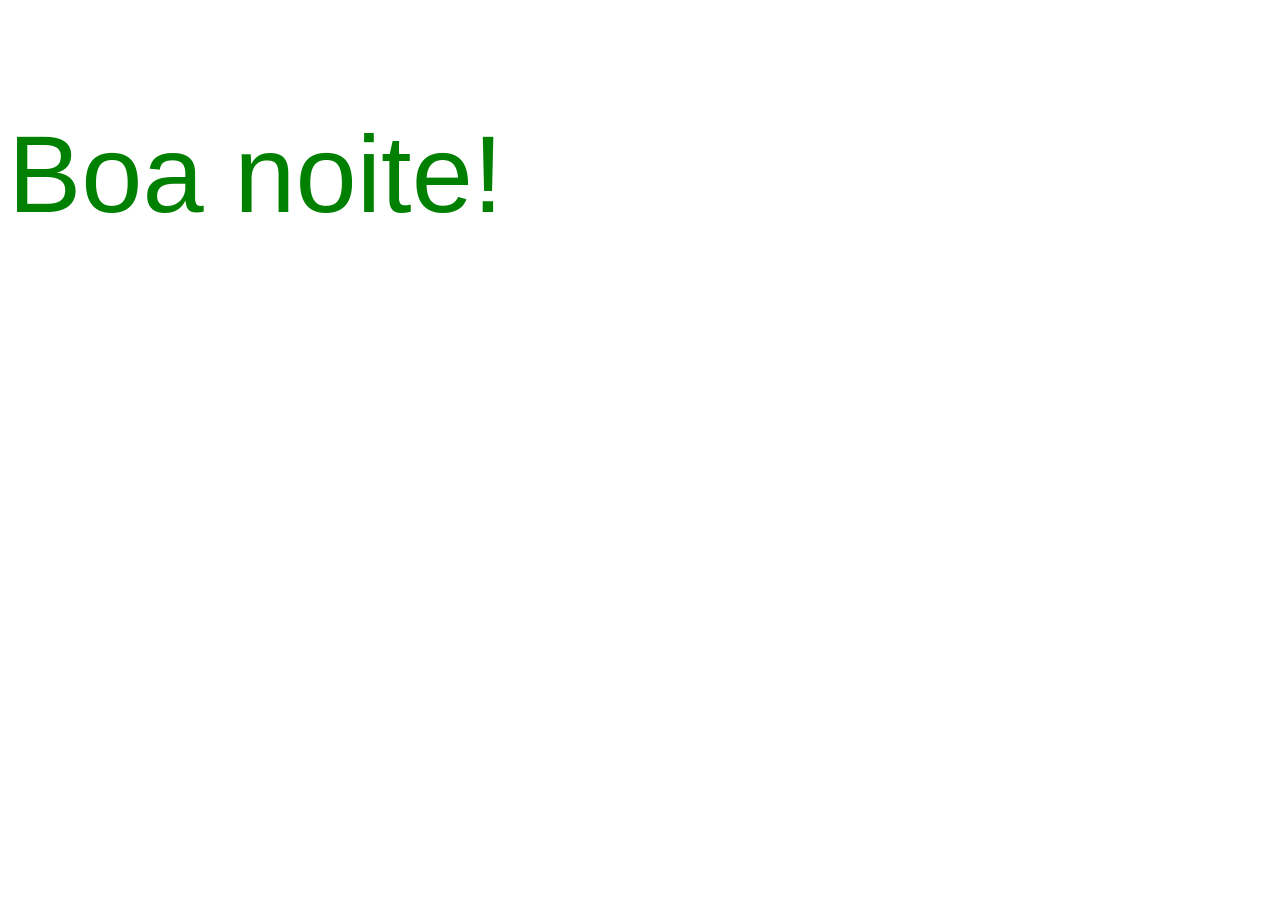
<file: aula 1/index.html>
<!doctype html>
<html lang="pt-Br">
  <head>
    <meta charset="UTF-8" />
    <meta name="viewport" content="width=device-width, initial-scale=1.0" />
    <link rel="stylesheet" href="./css/style.css" />
    <title>Aula-1 / CSS</title>    
  </head>
  <body>
     <p>Boa noite!</p>
  </body>
</html>
</file>
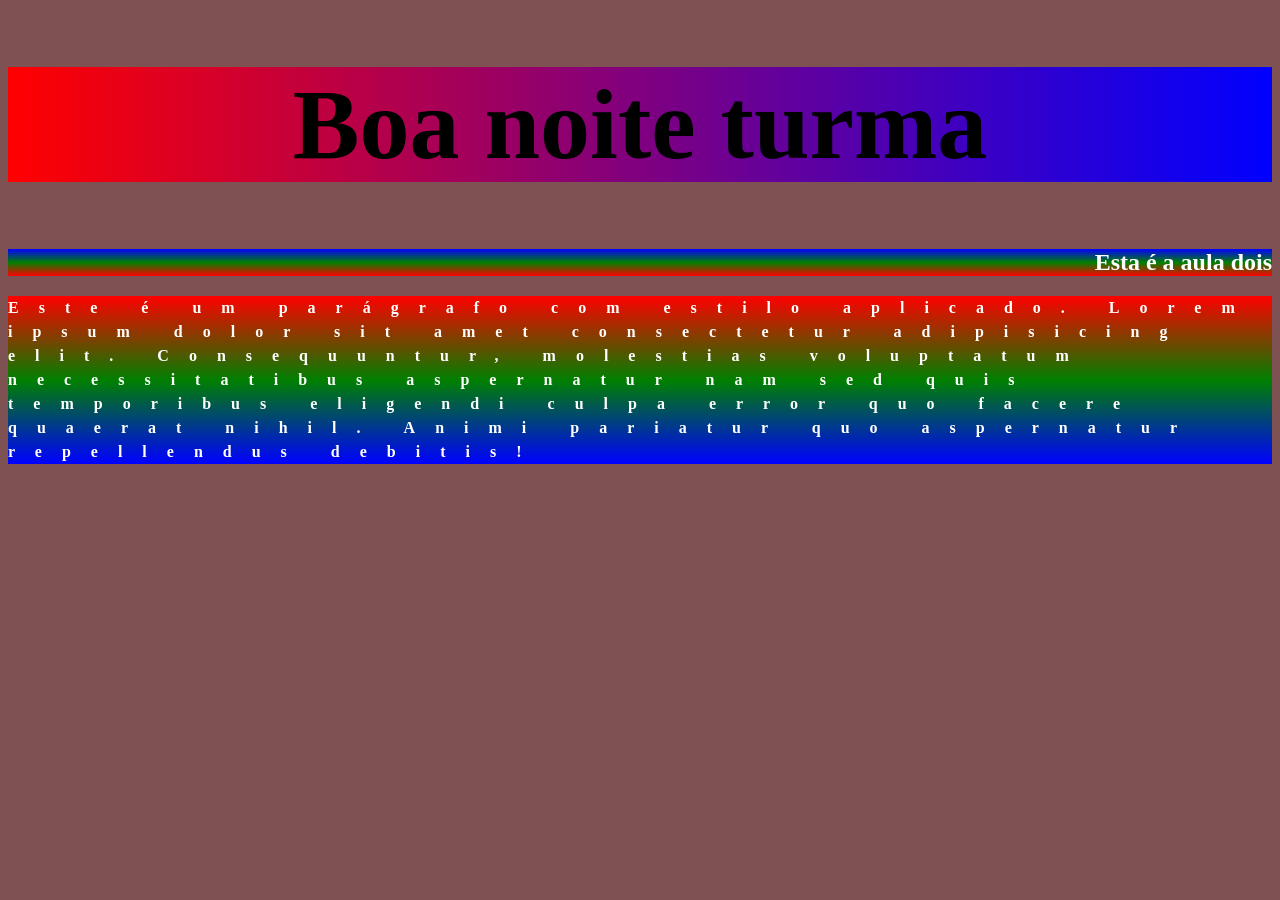
<file: aula 2/index.html>
<!DOCTYPE html>
<html lang="en">
<head>
    <meta charset="UTF-8">
    <meta name="viewport" content="width=device-width, initial-scale=1.0">
    <link rel="stylesheet" href="./css/style.css">
    <title>Aula dois</title>

</head>
<body>
    <h1>Boa noite turma</h1>
    <h2>Esta é a aula dois</h2>
    <p class="tt">Este é um parágrafo com estilo aplicado. Lorem ipsum dolor sit amet consectetur adipisicing elit. Consequuntur, molestias voluptatum necessitatibus aspernatur nam sed quis temporibus eligendi culpa error quo facere quaerat nihil. Animi pariatur quo aspernatur repellendus debitis!</p>
</body>
</html>
</file>
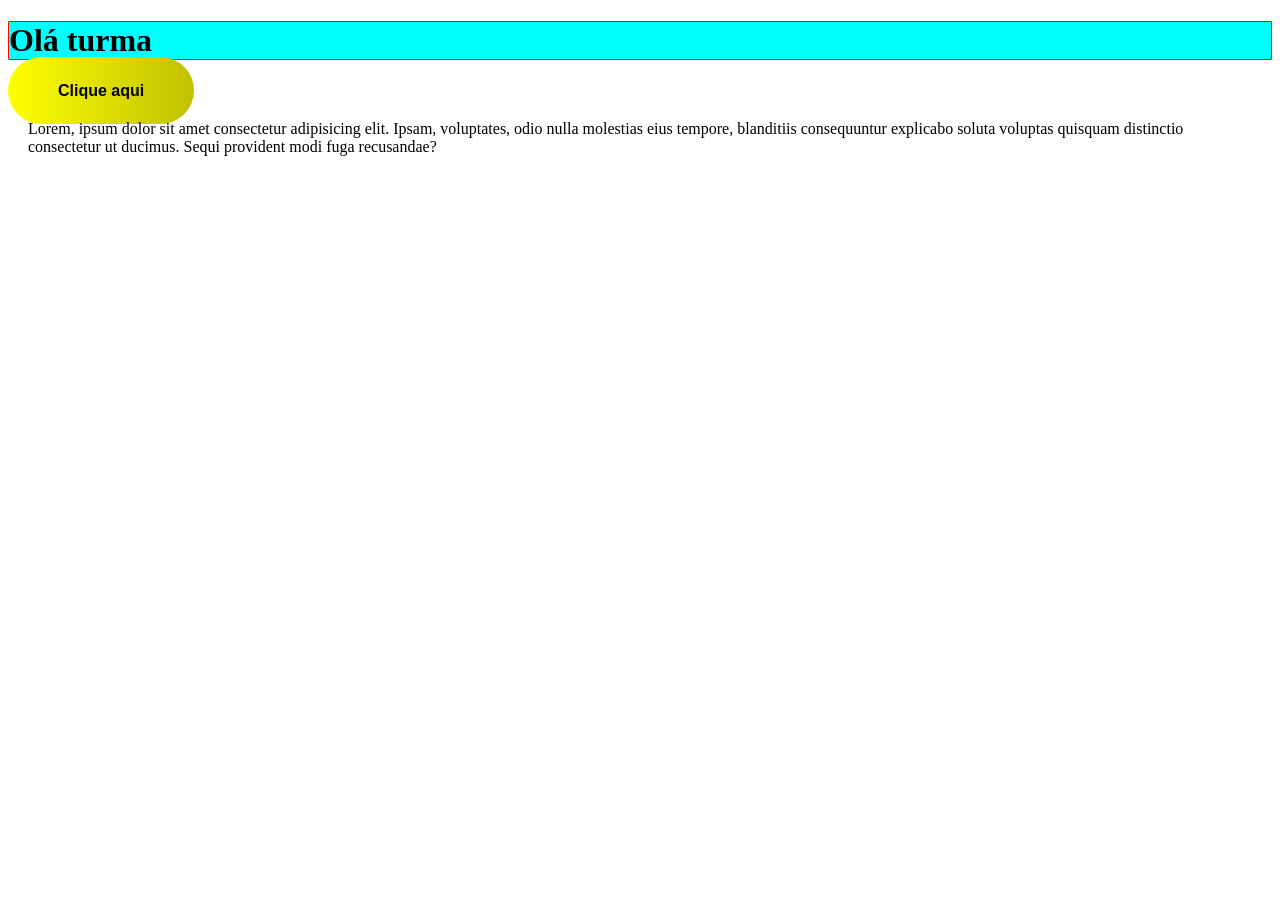
<file: aula 3/index.html>
<!doctype html>
<html lang="pt-br">
  <head>
    <meta charset="UTF-8" />
    <link rel="stylesheet" href="./css/style.css" />
    <meta name="viewport" content="width=device-width, initial-scale=1.0" />
    <title>Aula 3</title>
  </head>
  <body>
    <h1 class="color">Olá turma</h1>
    <a href="/">Clique aqui</a>
    <p>Lorem, ipsum dolor sit amet consectetur adipisicing elit. 
        Ipsam, voluptates, odio nulla molestias eius tempore, blanditiis 
        consequuntur explicabo soluta voluptas quisquam distinctio
         consectetur ut ducimus. Sequi provident modi fuga recusandae?</p>

    
  </body>
</html>
</file>
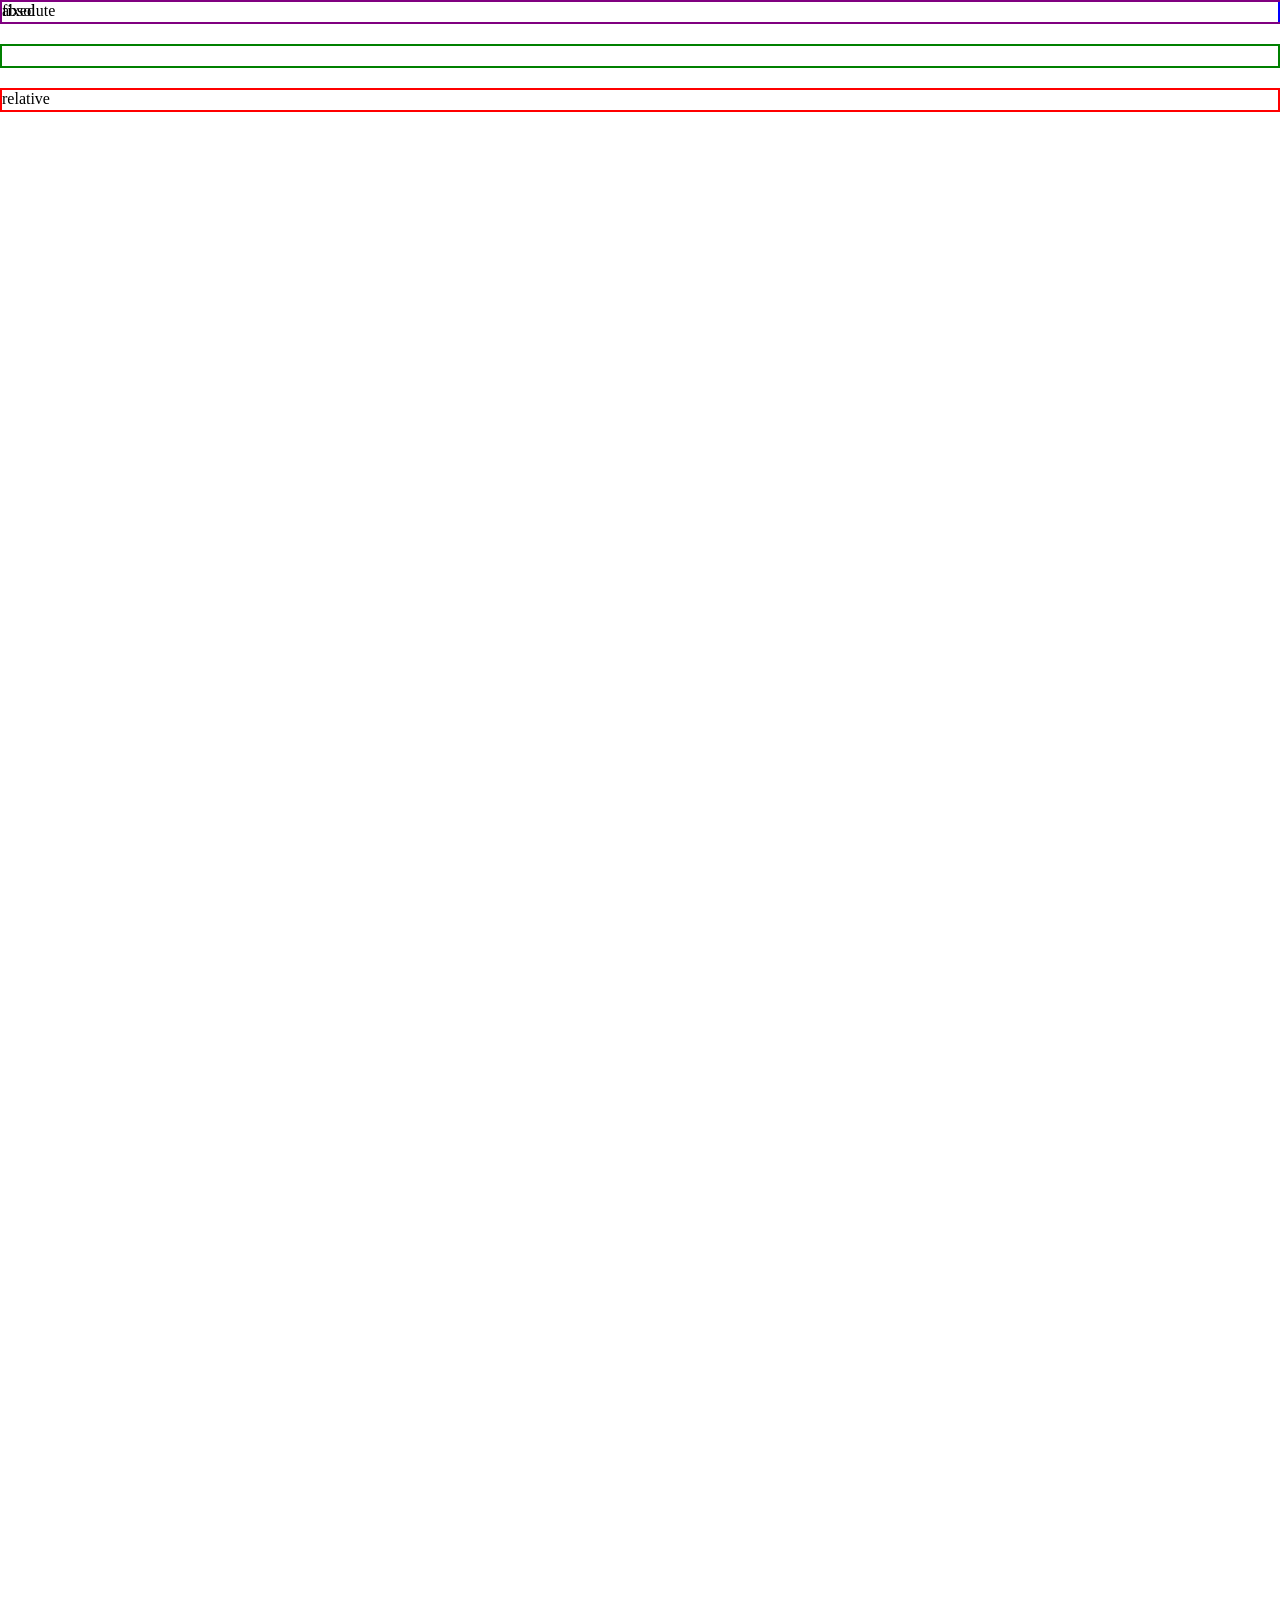
<file: aula 4/index.html>
<!doctype html>
<html lang="en">
  <head>
    <meta charset="UTF-8" />
    <meta name="viewport" content="width=device-width, initial-scale=1.0" />
    <title>aula 4</title>
    <link rel="stylesheet" href="./css/style.css" />
  </head>
  <body>
    <!-- <div class="caixa">
        <img src="./img/bobby-iv-19wCCE7PjGQ-unsplash.jpg" alt="imagem de um gato">
        <p>
            Lorem ipsum, dolor sit amet consectetur adipisicing elit. 
            Ipsa molestiae deleniti illo obcaecati eum quibusdam 
            repellendus sint, laborum iusto inventore recusandae 
            rerum quis fuga eos quod natus mollitia vitae? Autem
            eaque atque commodi, doloribus, harum possimus sint 
            eos ullam recusandae illo vero, nisi cupiditate 
            molestias id fugit explicabo ea atque! Quisquam, 
            quidem.
        </p>
    </div> -->

    <div class="um">fixed</div>
    <div class="dois"></div>
    <div class="tres">relative</div>
    <div class="quatro">absolute</div>
  </body>
</html>
</file>
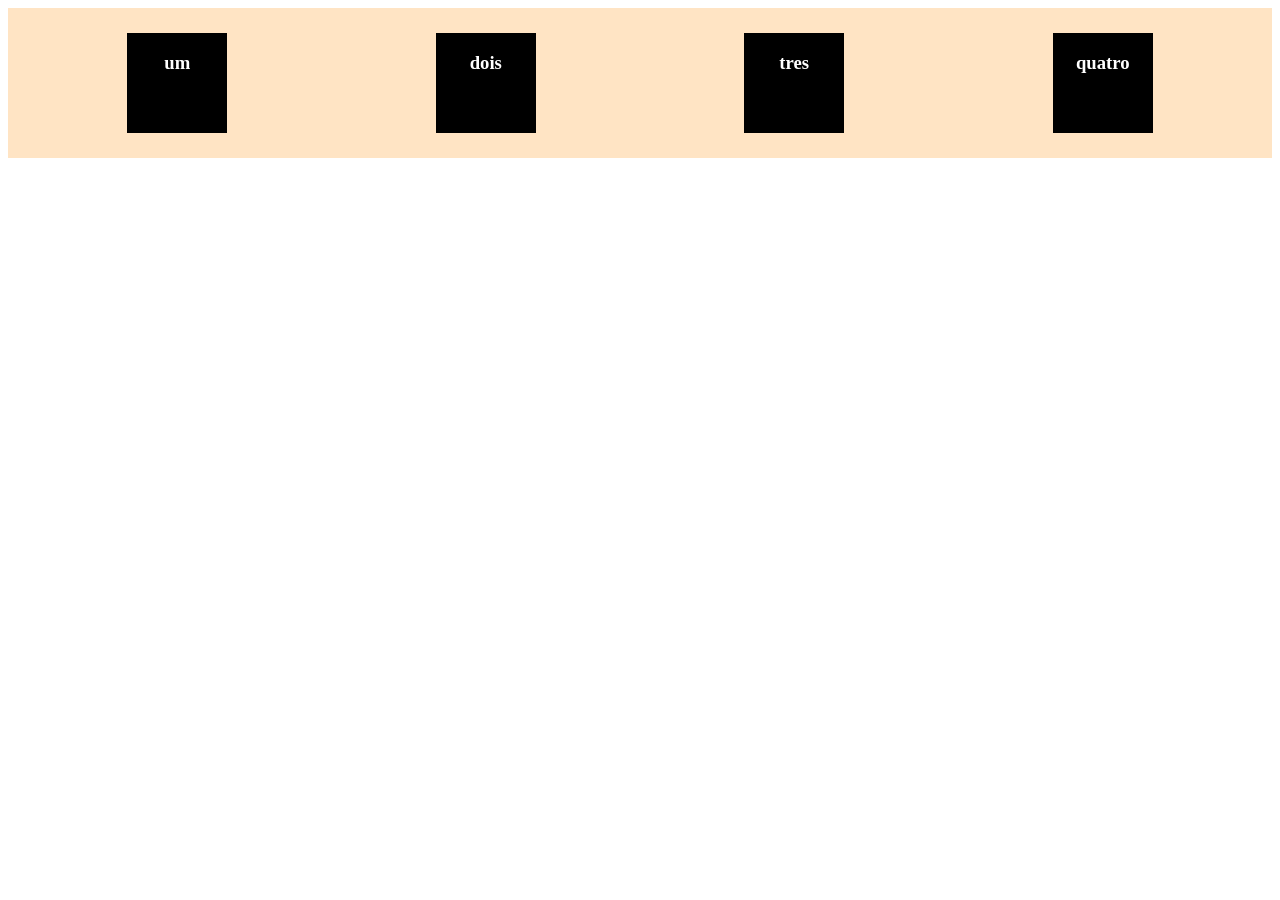
<file: aula 5/index.html>
<!DOCTYPE html>
<html lang="en">
<head>
    <meta charset="UTF-8">
    <meta name="viewport" content="width=device-width, initial-scale=1.0">
    <link rel="stylesheet" href="./css/style.css">
    <title>Document</title>
</head>
<body>
    <div class="container">
        <div class="um"> <h3>um</h3> </div>
        <div class="dois"><h3>dois</h3></div>
        <div class="tres"><h3>tres</h3></div>
        <div class="quatro"><h3>quatro</h3></div>
    </div>
</body>
</html>
</file>
<file: aula 1/css/style.css>
p {
        font-size: 110px;
        font-family: Arial, Helvetica, sans-serif;
        font-weight: 500;
        color: green;
}
</file>
<file: aula 2/css/style.css>
@import url('https://fonts.googleapis.com/css2?family=Great+Vibes&display=swap');
@import url('https://fonts.googleapis.com/css2?family=Great+Vibes&family=Permanent+Marker&display=swap');

h1{
    background: linear-gradient(to right, red, blue); /* to right é a direção do gradiente também pode ser to left, to top, to bottom ou um valor em graus como 200deg */
    color: white; /* cor da fonte */
    font-family: 'Great Vibes', cursive; /* fonte da letra */
    text-align: center; /* alinha o texto ao centro */
}
h2{
    background: linear-gradient(0deg, red, green, blue); /* 200deg é a direção do gradiente também pode ser to right, to left, to top, to bottom */
    color: white; /* cor da fonte */
    font-family: 'Permanent Marker', cursive; /* fonte da letra */
    text-align: right; /* alinha o texto à direita tambem pode ser usado justify, center e left */
}
body{
    background-color: rgb(126, 82, 82);
}

.tt{
    /* 1 rem é igual a 16px, ou seja, o tamanho da fonte do elemento raiz (html) */ 
    /*o 1.5 do line-height é o mesmo que 150% do tamanho da fonte, ou seja, 24px que estava no figma */   

    background: linear-gradient(180deg, red, green, blue); /* 200deg é a direção do gradiente também pode ser to right, to left, to top, to bottom */
    color: white; /* cor da fonte */
    font-size: 16px; /* define o tamanho da fonte */
    line-height: 1.5; /* define a altura da linha, ou seja, o espaço entre as linhas de texto   */
    font-family: 'roboto', sans-serif;
    font-weight: 400; /* define a espessura da fonte, quanto maior o valor mais grossa a letra fica, os valores comuns são 100, 300, 400, 500, 700 e 900 */
    letter-spacing: 0.5px; /* define o espaçamento entre as letras */
}


/* @import url('https://fonts.googleapis.com/css2?family=Playwrite+CU+Guides&display=swap');
@import url('https://fonts.googleapis.com/css2?family=Playwrite+CU+Guides&family=Roboto:ital,wght@0,100..900;1,100..900&display=swap');*/

h1 {
  background-color: aqua; /* Define a cor de fundo */
  color: black; /* Define a cor do preenchimento */
  font-size: 100px; /* define o tamnho da font */
  font-family: 'roboto'; /* muda o estilo de font */
  text-align: center; /* Ela alinha o meu texto */
}

.tt {
  font-size: 16px;
  line-height: 1.5; /* Define a altura de linha */
  letter-spacing: 20px; /* define o espaçamento entre as letras */
  font-weight: 900; /* Define a expessura da font */
  font-family: 'roboto';
}

a {
  text-decoration: none;
  color: black;
  font-family: arial;
  font-size: 20px;
}


div {
  width: 700px;
}
</file>
<file: aula 3/css/style.css>
.color {
    background-color: aqua;   
}

h1 {
    /* padding: 20px;
    border: 10px solid red;
    margin-bottom: 100px; */
    border-style: solid; /*define o estilo da borda */
    border-width: 1px; /*define a largura da borda, e é valido a regra do top, right, bottom, left */
    border-color: red; /*define a cor da borda,  */
    border-radius: 1px; /*define o arredondamento da borda */

    border: solid 1px red; /*style, width, color */

    /* da para conversar com cada propriedade da borda como border-style-left assim em diante */
    
}

a {
    text-decoration: none;
    font-family: Arial, Helvetica, sans-serif;
    color: black;
    background: linear-gradient(to left, #c0c002, #ffff00);
    padding: 25px 50px; /* algumas prorpiedades do css eu consigo passar mais de uma valor: top,right,bottom,left */
    border-radius: 50px;
    font-weight: 600;
}
p{
    /* posso usar a forma longa */
    /* margin-top: 20px;
    margin-left: 20px;
    margin-right: 20px;
    margin-bottom: 20px; */
    /* ou posso usar a forma reduzida */

    /* margin: 20px 20px 20px 20px;top right bottom left */
    
    /* ou ainda mais reduzido */
    margin: 20px 20px; /* top/bottom right/left */

}
</file>
<file: aula 4/css/style.css>
/* .caixa {
    width: 500px;
    height: 500px;
    background-color: red;

}
p {
    font-size: 15px;
    font-family: Arial, sans-serif;
    text-align: justify;
    color: white;
    padding: 15px;
    clear: both; Garante que o parágrafo fique abaixo da imagem, evitando que o texto se sobreponha à imagem. 
}
img {
    margin: 35px 35px;
    width: 100px;
    float: right;  Faz a imagem flutuar à direita de forma que o texto rode ao redor dela ,
} */

div {
    height: 20px;
    margin-bottom: 20px;
}

body {
    height: 4000px;
    margin: 0px;
}

.um {
    border: 2px solid blue;
    /* width: 100%;
    height: 200px;
    position: fixed; Fixa o elemento em uma posição específica na tela, independentemente do scroll. O elemento permanecerá visível mesmo quando o usuário rolar a página. 
    background-color: violet;
    z-index: 100; Define a ordem de empilhamento dos elementos, ou seja, qual elemento ficará por cima do outro. Quanto maior o valor do z-index, mais acima o elemento ficará em relação aos outros, como se fosee em camadas */
}

.dois {
    border: 2px solid green;
    position: relative;
}

.tres {
    border: 2px solid red;
    /* position: relative; Permite que o elemento seja posicionado em relação à sua posição normal. Ele pode ser movido usando as propriedades top, right, bottom e left, mas ainda ocupará o espaço original na página.
    top: 400px; altera o elemento de lugar mas o seu espaço não é ocupado*/
}

.quatro {
    border: 2px solid purple;
    position: absolute;/* Permite que o elemento seja posicionado em relação ao seu elemento pai mais próximo que tenha uma posição relativa ou absoluta. O elemento é removido do fluxo normal do documento, o que significa que ele não ocupa mais espaço na página e pode ser posicionado em qualquer lugar dentro do elemento pai.*/
    top: 0px;
    width: 100%;
}
/*Anotações*/
/* se eo elemento sai do fluxo normal do documento, ele não ocupa mais espaço na página, e os outros elementos se comportam como se ele não estivesse lá. Ele pode ser posicionado usando as propriedades top, right, bottom e left em relação ao seu elemento pai mais próximo que tenha uma posição relativa ou absoluta. Se nenhum elemento pai tiver uma posição relativa ou absoluta, o elemento será posicionado em relação à janela do navegador. */
</file>
<file: aula 5/css/style.css>
.container {
    background-color: bisque;
    padding: 15px;
    display: flex; /* Define o container como um flex container */
    /*flex-direction: row-reverse; flex-direction fala a direção dos elementos dentro do container */
    flex-wrap: wrap; /* Permite que os itens quebrem linha se necessário */
    justify-content: space-around; /* Alinha os itens horizontalmente com espaço ao redor */
}

.um, .dois, .tres, .quatro {
    width: 100px;
    height: 100px;
    margin: 10px;
    background-color: black;
    margin-left: 10px;
    color: white;
    text-align: center;
    justify-content: center;
}
</file>
